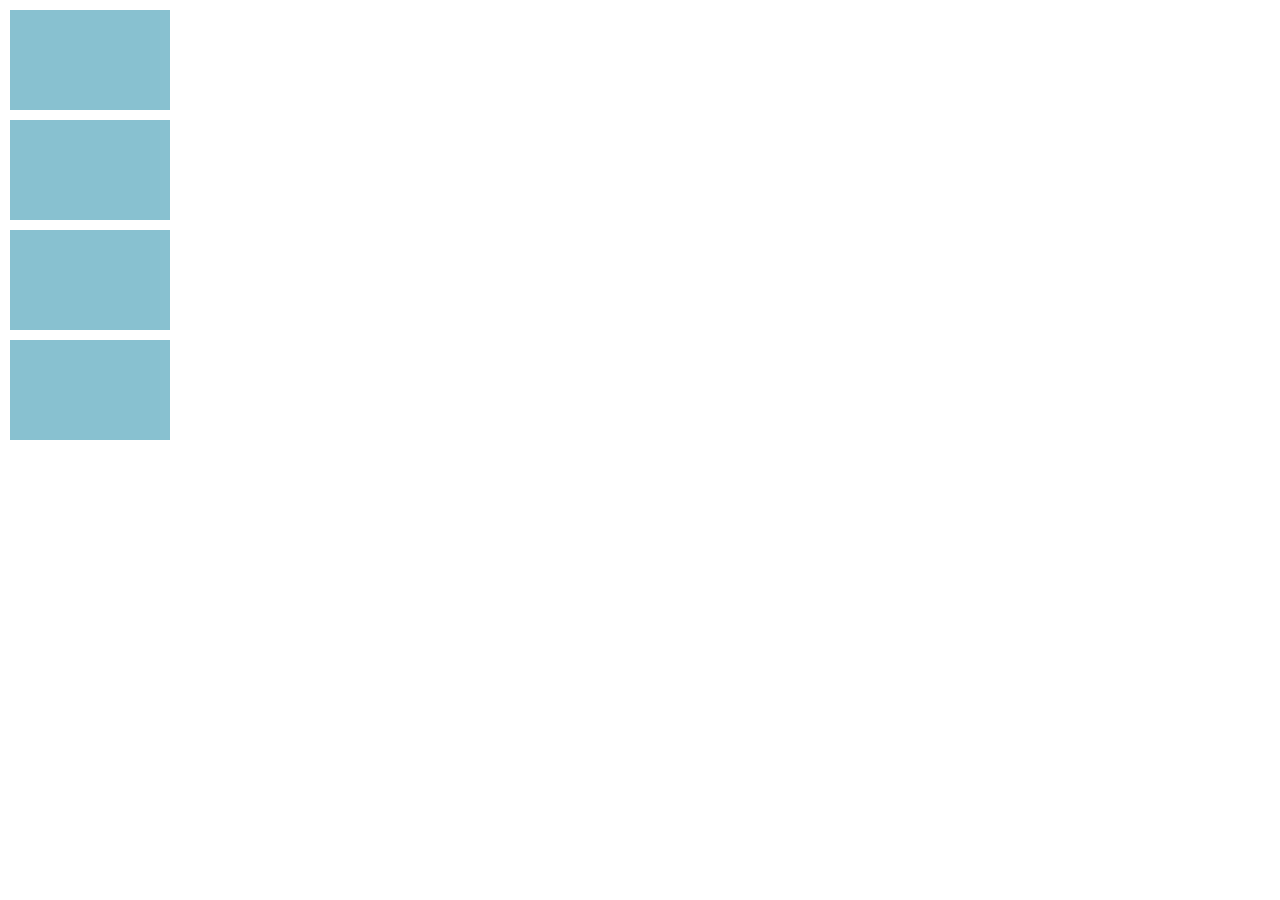
<file: job03/index.html>
<!DOCTYPE html>
<html lang="en">
<head>
    <meta charset="UTF-8">
    <meta name="viewport" content="width=device-width, initial-scale=1.0">
    <link rel="stylesheet" href="style.css">
    <title>Document</title>
</head>
<body>
   <section>
    <h2></h2>
   </section>
   <section>
    <h2></h2>
   </section>
   <section>
    <h2></h2>
   </section>
   <section>
    <h2></h2>
   </section>
</body>
</html>
</file>
<file: job03/style.css>
body {
    font-family: Arial, sans-serif; 
    margin: 0;
    
}


section {
    background-color: #88c1d0;
    padding: 20px;
    margin: 10px;
    width  : 120px;
    height : 60px;
    
}


@media screen and (min-width: 1680px) and (max-width: 1920px) {
    section {
        background-color: #88c1d0;
    }
}


@media screen and (min-width: 1280px) and (max-width: 1680px) {
    section {
        background-color:  #88c1d0;
    }
}


@media screen and (max-width: 1279px) {
    section {
        background-color:  #88c1d0;
    }
}
</file>
